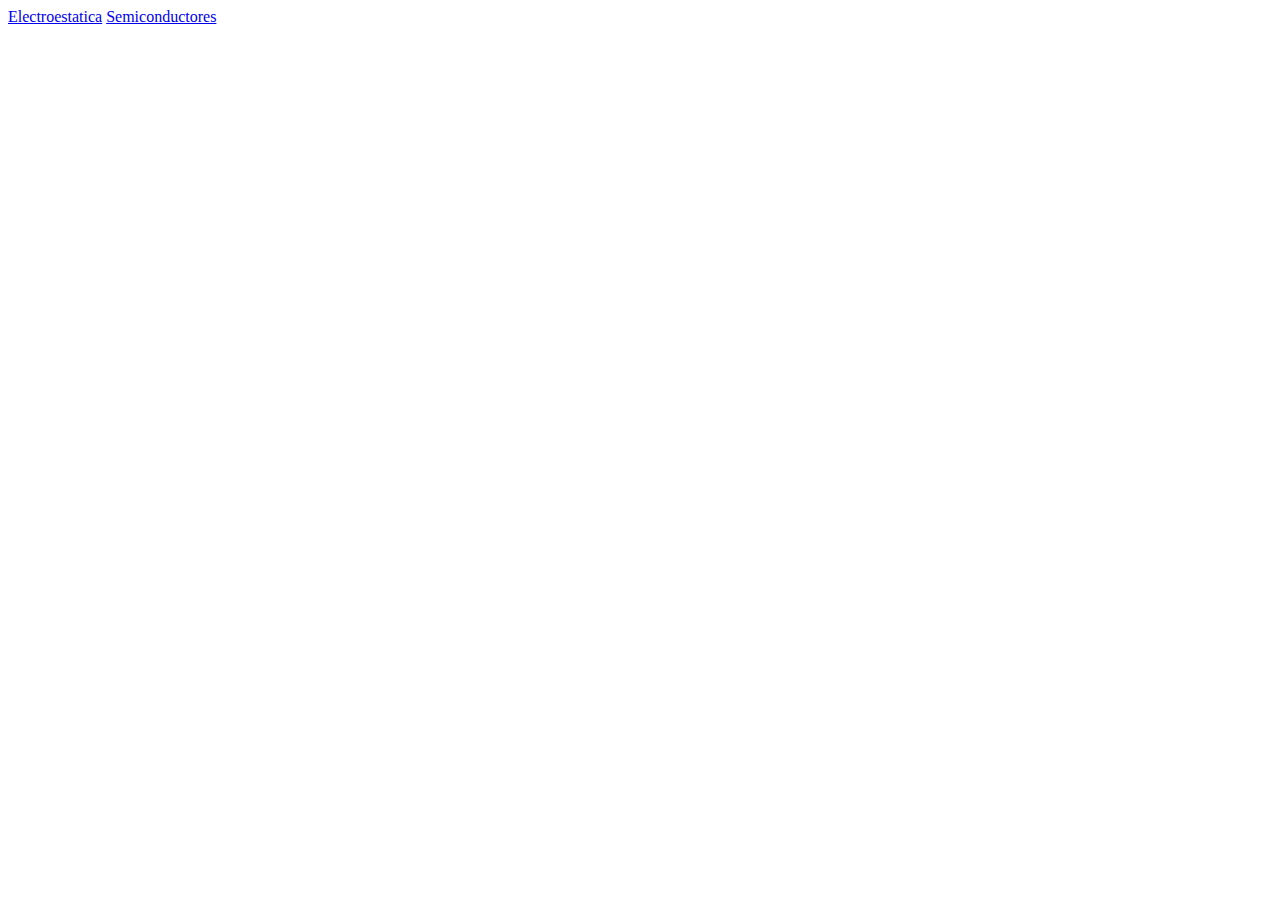
<file: index.html>
<!DOCTYPE html>
<html lang="en">
<head>
    <meta charset="UTF-8">
    <meta name="viewport" content="width=device-width, initial-scale=1.0">
    <title>Main</title>
</head>
<body>
    <a href="./electroestatic-app.html">Electroestatica</a>
    <a href="./semiconductors-app.html">Semiconductores</a>
</body>
</html>
</file>
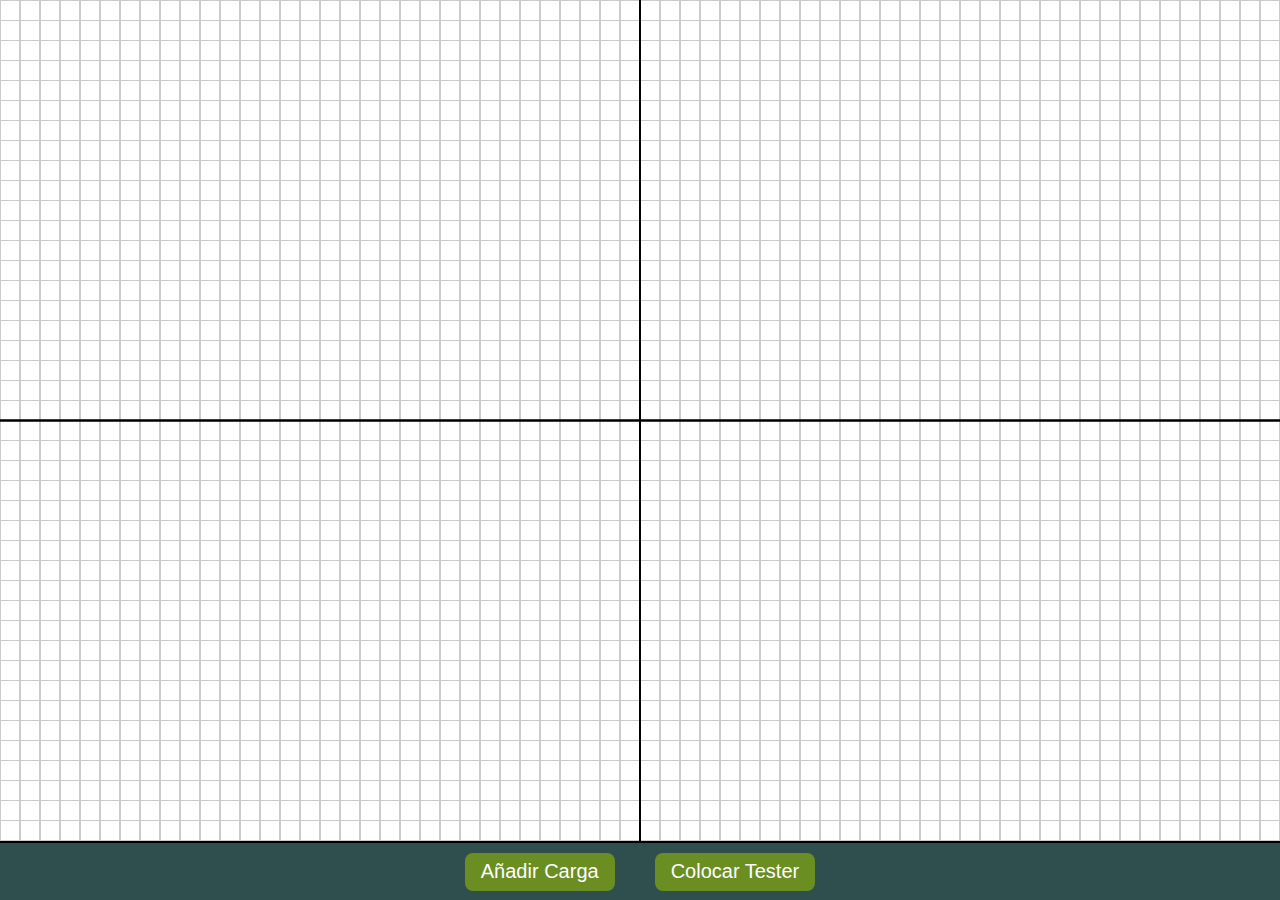
<file: electroestatic-app.html>
﻿<!DOCTYPE html>
<html lang="en">
<head>
    <meta charset="UTF-8">
    <title>Proyecto</title>
    <link rel="stylesheet" href="./src/styles/style.css">
</head>
<body>
    <div id="simulacion" class="simContainer">
    
    </div>
    <div id="controlpanel" class="ctrlContainer">
        <input id="addCarga" type="button" value="Añadir Carga">
        <input id="putTester" type="button" value="Colocar Tester">
    </div>
    <div id="data" class="jsinput">
        <input type="text" name="" id="jsinputText"class="jsinput--text">
        <input type="button" id="jsinputButton" class="jsinput--button" value="Actualizar">
    </div>
    <div id="testerPanel" class="panel">
        <p><span>Intensidad de E: </span><input type="text" name="" id="intentsidadE" class="panel--text"></p>
        <p><span>Potencial electrico: </span><input type="text" name="" id="potencialE" class="panel--text"></p>
    </div>
    <script src="./src/vectorfield.js"></script>
</body>
</html>
</file>
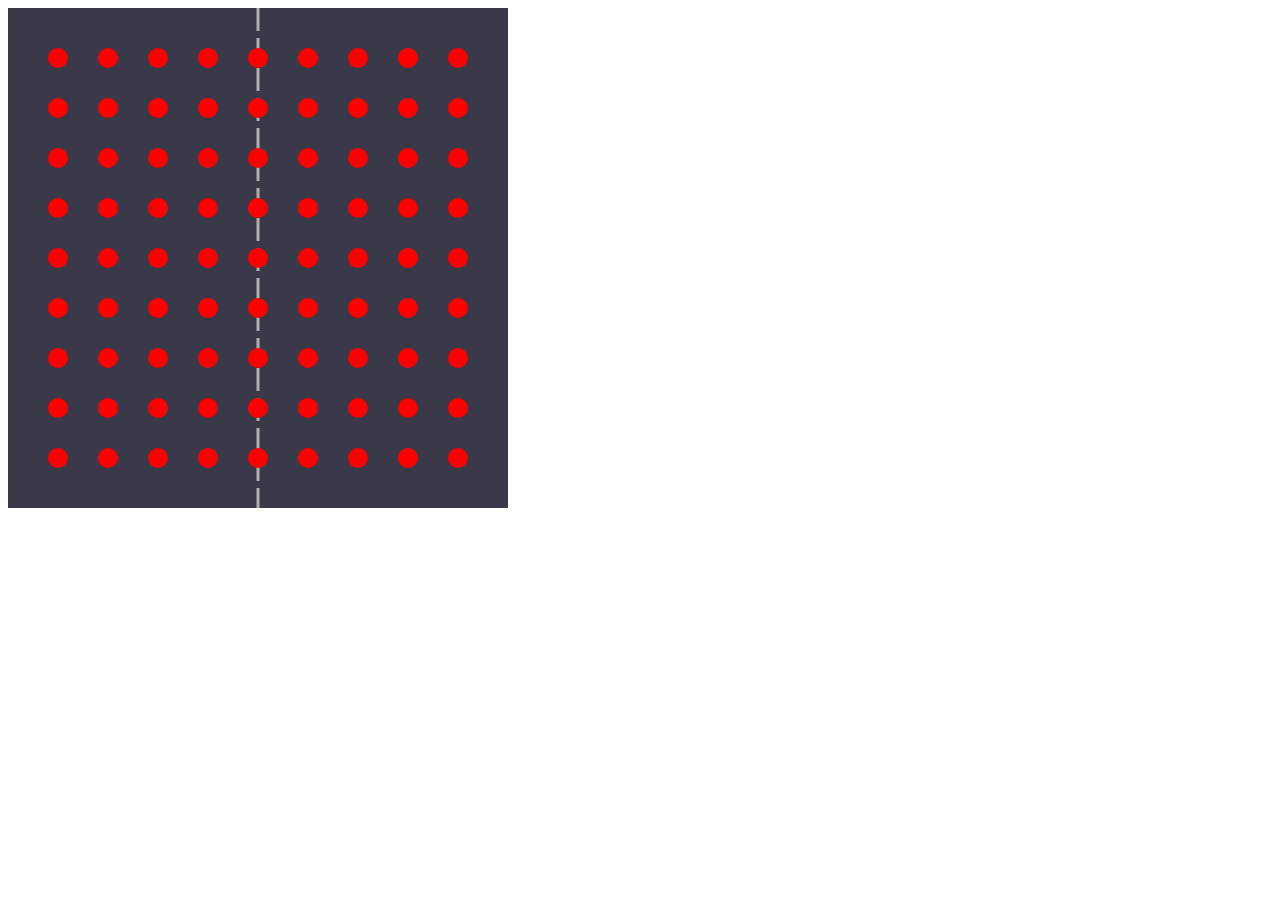
<file: semiconductors-app.html>
<!DOCTYPE html>
<html lang="en">
<head>
    <meta charset="UTF-8">
    <title>Simulador</title>
</head>
<body>
    <div id="simulacion"></div>
    <script src="./src/semiconductor.js"></script>
</body>
</html>
</file>
<file: src/styles/style.css>
body{
    margin: 0;
    padding: 0;
    height: 100vh;
    display: flex;
    flex-direction: column;
    box-sizing: border-box;
    position: relative;
}

.simContainer{
    height: calc(100% - 59px);
    width: 100vw;
}

.ctrlContainer{
    height: 59px;
    display: flex;
    margin-top: auto;
    background-color: darkslategrey;
    border-width: 2px 0px 0px 0px;
    box-sizing: border-box;
    border-style: solid;
    border-color: black;
    align-items: center;
    justify-content: center;
}

.ctrlContainer > input{
    height: 38px;
    border: 0px;
    border-radius: 8px;
    font-size: 20px;
    font-weight: 200;
    color: white;
    background-color: olivedrab;
    outline: none;
    cursor: pointer;
    padding: 2px 16px;
    margin: 0px 20px 0px 20px;
}

.ctrlContainer > input:hover, .ctrlContainer > input:focus{
    background-color: firebrick;
}

canvas{
    margin:0;
    box-sizing: border-box;
    cursor: crosshair;
}

.jsinput{
    position: absolute;
    z-index: 2;
    display: none;
}

.panel{
    position: absolute;
    z-index: 1;
    display: none;
    top: 40px;
    left: 0px;
    background-color: #CCCCCC;
    width: fit-content;
    padding: 10px 26px 13px 20px;
    font-size: 14px;
    flex-direction: column;
    justify-content: space-evenly;
}
.panel > p{
    display: flex;
    justify-content: space-between;    
}

.panel > p > span{
    padding-right: 25px;
    font-weight: 600;
    font-family: Arial, Helvetica, sans-serif;
}

.panel > p > input{
    width: 100px;
    
}
</file>
